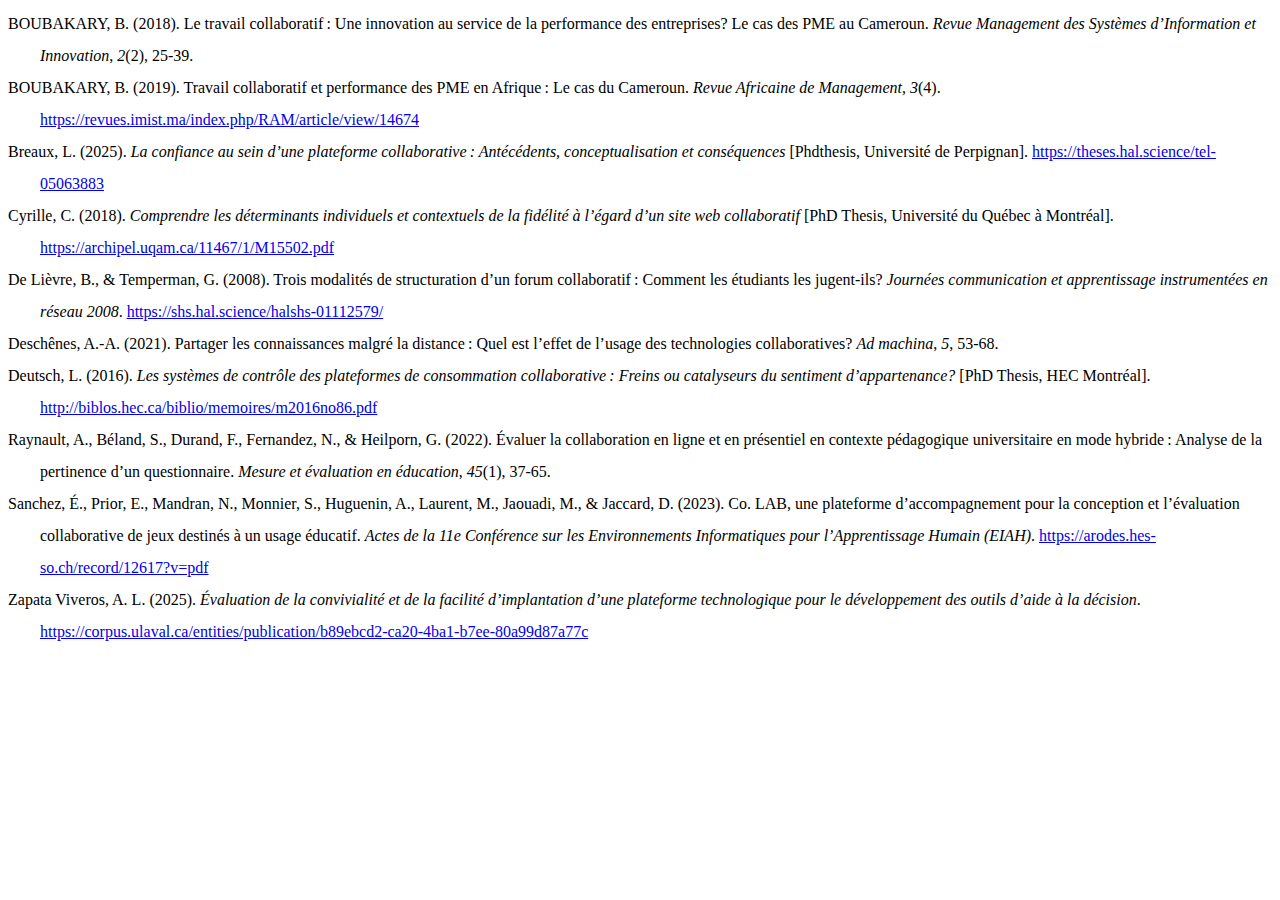
<file: bibliographie.html>
<!DOCTYPE html PUBLIC "-//W3C//DTD XHTML 1.1//EN" "http://www.w3.org/TR/xhtml11/DTD/xhtml11.dtd">
<html xmlns="http://www.w3.org/1999/xhtml" xml:lang="en">
<head>
<meta http-equiv="Content-Type" content="text/html; charset=utf-8"/>
<title>Bibliographie</title>
</head>
<body>
<div class="csl-bib-body" style="line-height: 2; margin-left: 2em; text-indent:-2em;">
  <div class="csl-entry">BOUBAKARY, B. (2018). Le travail collaboratif : Une innovation au service de la performance des entreprises? Le cas des PME au Cameroun. <i>Revue Management des Systèmes d’Information et Innovation</i>, <i>2</i>(2), 25‑39.</div>
  <span class="Z3988" title="url_ver=Z39.88-2004&amp;ctx_ver=Z39.88-2004&amp;rfr_id=info%3Asid%2Fzotero.org%3A2&amp;rft_val_fmt=info%3Aofi%2Ffmt%3Akev%3Amtx%3Ajournal&amp;rft.genre=article&amp;rft.atitle=Le%20travail%20collaboratif%3A%20une%20innovation%20au%20service%20de%20la%20performance%20des%20entreprises%3F%20Le%20cas%20des%20PME%20au%20Cameroun&amp;rft.jtitle=Revue%20Management%20des%20Syst%C3%A8mes%20d%E2%80%99Information%20et%20Innovation&amp;rft.volume=2&amp;rft.issue=2&amp;rft.aufirst=Ben&amp;rft.aulast=BOUBAKARY&amp;rft.au=Ben%20BOUBAKARY&amp;rft.date=2018&amp;rft.pages=25%E2%80%9339&amp;rft.spage=25&amp;rft.epage=39"></span>
  <div class="csl-entry">BOUBAKARY, B. (2019). Travail collaboratif et performance des PME en Afrique : Le cas du Cameroun. <i>Revue Africaine de Management</i>, <i>3</i>(4). <a href="https://revues.imist.ma/index.php/RAM/article/view/14674">https://revues.imist.ma/index.php/RAM/article/view/14674</a></div>
  <span class="Z3988" title="url_ver=Z39.88-2004&amp;ctx_ver=Z39.88-2004&amp;rfr_id=info%3Asid%2Fzotero.org%3A2&amp;rft_val_fmt=info%3Aofi%2Ffmt%3Akev%3Amtx%3Ajournal&amp;rft.genre=article&amp;rft.atitle=Travail%20collaboratif%20et%20performance%20des%20PME%20en%20Afrique%3A%20le%20cas%20du%20Cameroun&amp;rft.jtitle=Revue%20Africaine%20de%20Management&amp;rft.volume=3&amp;rft.issue=4&amp;rft.aufirst=Ben&amp;rft.aulast=BOUBAKARY&amp;rft.au=Ben%20BOUBAKARY&amp;rft.date=2019"></span>
  <div class="csl-entry">Breaux, L. (2025). <i>La confiance au sein d’une plateforme collaborative : Antécédents, conceptualisation et conséquences</i> [Phdthesis, Université de Perpignan]. <a href="https://theses.hal.science/tel-05063883">https://theses.hal.science/tel-05063883</a></div>
  <span class="Z3988" title="url_ver=Z39.88-2004&amp;ctx_ver=Z39.88-2004&amp;rfr_id=info%3Asid%2Fzotero.org%3A2&amp;rft_val_fmt=info%3Aofi%2Ffmt%3Akev%3Amtx%3Adissertation&amp;rft.title=La%20confiance%20au%20sein%20d'une%20plateforme%20collaborative%20%3A%20ant%C3%A9c%C3%A9dents%2C%20conceptualisation%20et%20cons%C3%A9quences&amp;rft.aufirst=Laura&amp;rft.aulast=Breaux&amp;rft.au=Laura%20Breaux&amp;rft.date=2025-01-09&amp;rft.language=fr"></span>
  <div class="csl-entry">Cyrille, C. (2018). <i>Comprendre les déterminants individuels et contextuels de la fidélité à l’égard d’un site web collaboratif</i> [PhD Thesis, Université du Québec à Montréal]. <a href="https://archipel.uqam.ca/11467/1/M15502.pdf">https://archipel.uqam.ca/11467/1/M15502.pdf</a></div>
  <span class="Z3988" title="url_ver=Z39.88-2004&amp;ctx_ver=Z39.88-2004&amp;rfr_id=info%3Asid%2Fzotero.org%3A2&amp;rft_val_fmt=info%3Aofi%2Ffmt%3Akev%3Amtx%3Adissertation&amp;rft.title=Comprendre%20les%20d%C3%A9terminants%20individuels%20et%20contextuels%20de%20la%20fid%C3%A9lit%C3%A9%20%C3%A0%20l'%C3%A9gard%20d'un%20site%20web%20collaboratif&amp;rft.aufirst=Claire&amp;rft.aulast=Cyrille&amp;rft.au=Claire%20Cyrille&amp;rft.date=2018"></span>
  <div class="csl-entry">De Lièvre, B., &amp; Temperman, G. (2008). Trois modalités de structuration d’un forum collaboratif : Comment les étudiants les jugent-ils? <i>Journées communication et apprentissage instrumentées en réseau 2008</i>. <a href="https://shs.hal.science/halshs-01112579/">https://shs.hal.science/halshs-01112579/</a></div>
  <span class="Z3988" title="url_ver=Z39.88-2004&amp;ctx_ver=Z39.88-2004&amp;rfr_id=info%3Asid%2Fzotero.org%3A2&amp;rft_val_fmt=info%3Aofi%2Ffmt%3Akev%3Amtx%3Ajournal&amp;rft.genre=article&amp;rft.atitle=Trois%20modalit%C3%A9s%20de%20structuration%20d'un%20forum%20collaboratif%3A%20comment%20les%20%C3%A9tudiants%20les%20jugent-ils%3F&amp;rft.jtitle=Journ%C3%A9es%20communication%20et%20apprentissage%20instrument%C3%A9es%20en%20r%C3%A9seau%202008&amp;rft.aufirst=Bruno&amp;rft.aulast=De%20Li%C3%A8vre&amp;rft.au=Bruno%20De%20Li%C3%A8vre&amp;rft.au=Ga%C3%ABtan%20Temperman&amp;rft.date=2008"></span>
  <div class="csl-entry">Deschênes, A.-A. (2021). Partager les connaissances malgré la distance : Quel est l’effet de l’usage des technologies collaboratives? <i>Ad machina</i>, <i>5</i>, 53‑68.</div>
  <span class="Z3988" title="url_ver=Z39.88-2004&amp;ctx_ver=Z39.88-2004&amp;rfr_id=info%3Asid%2Fzotero.org%3A2&amp;rft_val_fmt=info%3Aofi%2Ffmt%3Akev%3Amtx%3Ajournal&amp;rft.genre=article&amp;rft.atitle=Partager%20les%20connaissances%20malgr%C3%A9%20la%20distance%3A%20quel%20est%20l%E2%80%99effet%20de%20l%E2%80%99usage%20des%20technologies%20collaboratives%3F&amp;rft.jtitle=Ad%20machina&amp;rft.issue=5&amp;rft.aufirst=Andr%C3%A9e-Anne&amp;rft.aulast=Desch%C3%AAnes&amp;rft.au=Andr%C3%A9e-Anne%20Desch%C3%AAnes&amp;rft.date=2021&amp;rft.pages=53%E2%80%9368&amp;rft.spage=53&amp;rft.epage=68"></span>
  <div class="csl-entry">Deutsch, L. (2016). <i>Les systèmes de contrôle des plateformes de consommation collaborative : Freins ou catalyseurs du sentiment d’appartenance?</i> [PhD Thesis, HEC Montréal]. <a href="http://biblos.hec.ca/biblio/memoires/m2016no86.pdf">http://biblos.hec.ca/biblio/memoires/m2016no86.pdf</a></div>
  <span class="Z3988" title="url_ver=Z39.88-2004&amp;ctx_ver=Z39.88-2004&amp;rfr_id=info%3Asid%2Fzotero.org%3A2&amp;rft_val_fmt=info%3Aofi%2Ffmt%3Akev%3Amtx%3Adissertation&amp;rft.title=Les%20syst%C3%A8mes%20de%20contr%C3%B4le%20des%20plateformes%20de%20consommation%20collaborative%3A%20freins%20ou%20catalyseurs%20du%20sentiment%20d'appartenance%3F&amp;rft.aufirst=Lucas&amp;rft.aulast=Deutsch&amp;rft.au=Lucas%20Deutsch&amp;rft.date=2016"></span>
  <div class="csl-entry">Raynault, A., Béland, S., Durand, F., Fernandez, N., &amp; Heilporn, G. (2022). Évaluer la collaboration en ligne et en présentiel en contexte pédagogique universitaire en mode hybride : Analyse de la pertinence d’un questionnaire. <i>Mesure et évaluation en éducation</i>, <i>45</i>(1), 37‑65.</div>
  <span class="Z3988" title="url_ver=Z39.88-2004&amp;ctx_ver=Z39.88-2004&amp;rfr_id=info%3Asid%2Fzotero.org%3A2&amp;rft_val_fmt=info%3Aofi%2Ffmt%3Akev%3Amtx%3Ajournal&amp;rft.genre=article&amp;rft.atitle=%C3%89valuer%20la%20collaboration%20en%20ligne%20et%20en%20pr%C3%A9sentiel%20en%20contexte%20p%C3%A9dagogique%20universitaire%20en%20mode%20hybride%3A%20analyse%20de%20la%20pertinence%20d%E2%80%99un%20questionnaire&amp;rft.jtitle=Mesure%20et%20%C3%A9valuation%20en%20%C3%A9ducation&amp;rft.volume=45&amp;rft.issue=1&amp;rft.aufirst=Audrey&amp;rft.aulast=Raynault&amp;rft.au=Audrey%20Raynault&amp;rft.au=S%C3%A9bastien%20B%C3%A9land&amp;rft.au=Fran%C3%A7ois%20Durand&amp;rft.au=Nicolas%20Fernandez&amp;rft.au=G%C3%A9raldine%20Heilporn&amp;rft.date=2022&amp;rft.pages=37%E2%80%9365&amp;rft.spage=37&amp;rft.epage=65"></span>
  <div class="csl-entry">Sanchez, É., Prior, E., Mandran, N., Monnier, S., Huguenin, A., Laurent, M., Jaouadi, M., &amp; Jaccard, D. (2023). Co. LAB, une plateforme d’accompagnement pour la conception et l’évaluation collaborative de jeux destinés à un usage éducatif. <i>Actes de la 11e Conférence sur les Environnements Informatiques pour l’Apprentissage Humain (EIAH)</i>. <a href="https://arodes.hes-so.ch/record/12617?v=pdf">https://arodes.hes-so.ch/record/12617?v=pdf</a></div>
  <span class="Z3988" title="url_ver=Z39.88-2004&amp;ctx_ver=Z39.88-2004&amp;rfr_id=info%3Asid%2Fzotero.org%3A2&amp;rft_val_fmt=info%3Aofi%2Ffmt%3Akev%3Amtx%3Abook&amp;rft.genre=proceeding&amp;rft.atitle=Co.%20LAB%2C%20une%20plateforme%20d'accompagnement%20pour%20la%20conception%20et%20l'%C3%A9valuation%20collaborative%20de%20jeux%20destin%C3%A9s%20%C3%A0%20un%20usage%20%C3%A9ducatif&amp;rft.btitle=Actes%20de%20la%2011e%20Conf%C3%A9rence%20sur%20les%20Environnements%20Informatiques%20pour%20l%E2%80%99Apprentissage%20Humain%20(EIAH)&amp;rft.aufirst=%C3%89ric&amp;rft.aulast=Sanchez&amp;rft.au=%C3%89ric%20Sanchez&amp;rft.au=Estelle%20Prior&amp;rft.au=Nadine%20Mandran&amp;rft.au=Sandra%20Monnier&amp;rft.au=Audrey%20Huguenin&amp;rft.au=Maxence%20Laurent&amp;rft.au=Mariem%20Jaouadi&amp;rft.au=Dominique%20Jaccard&amp;rft.date=2023"></span>
  <div class="csl-entry">Zapata Viveros, A. L. (2025). <i>Évaluation de la convivialité et de la facilité d’implantation d’une plateforme technologique pour le développement des outils d’aide à la décision</i>. <a href="https://corpus.ulaval.ca/entities/publication/b89ebcd2-ca20-4ba1-b7ee-80a99d87a77c">https://corpus.ulaval.ca/entities/publication/b89ebcd2-ca20-4ba1-b7ee-80a99d87a77c</a></div>
  <span class="Z3988" title="url_ver=Z39.88-2004&amp;ctx_ver=Z39.88-2004&amp;rfr_id=info%3Asid%2Fzotero.org%3A2&amp;rft_val_fmt=info%3Aofi%2Ffmt%3Akev%3Amtx%3Ajournal&amp;rft.genre=article&amp;rft.atitle=%C3%89valuation%20de%20la%20convivialit%C3%A9%20et%20de%20la%20facilit%C3%A9%20d'implantation%20d'une%20plateforme%20technologique%20pour%20le%20d%C3%A9veloppement%20des%20outils%20d'aide%20%C3%A0%20la%20d%C3%A9cision&amp;rft.aufirst=Ana%20Luisa&amp;rft.aulast=Zapata%20Viveros&amp;rft.au=Ana%20Luisa%20Zapata%20Viveros&amp;rft.date=2025"></span>
</div></body>
</html>
</file>
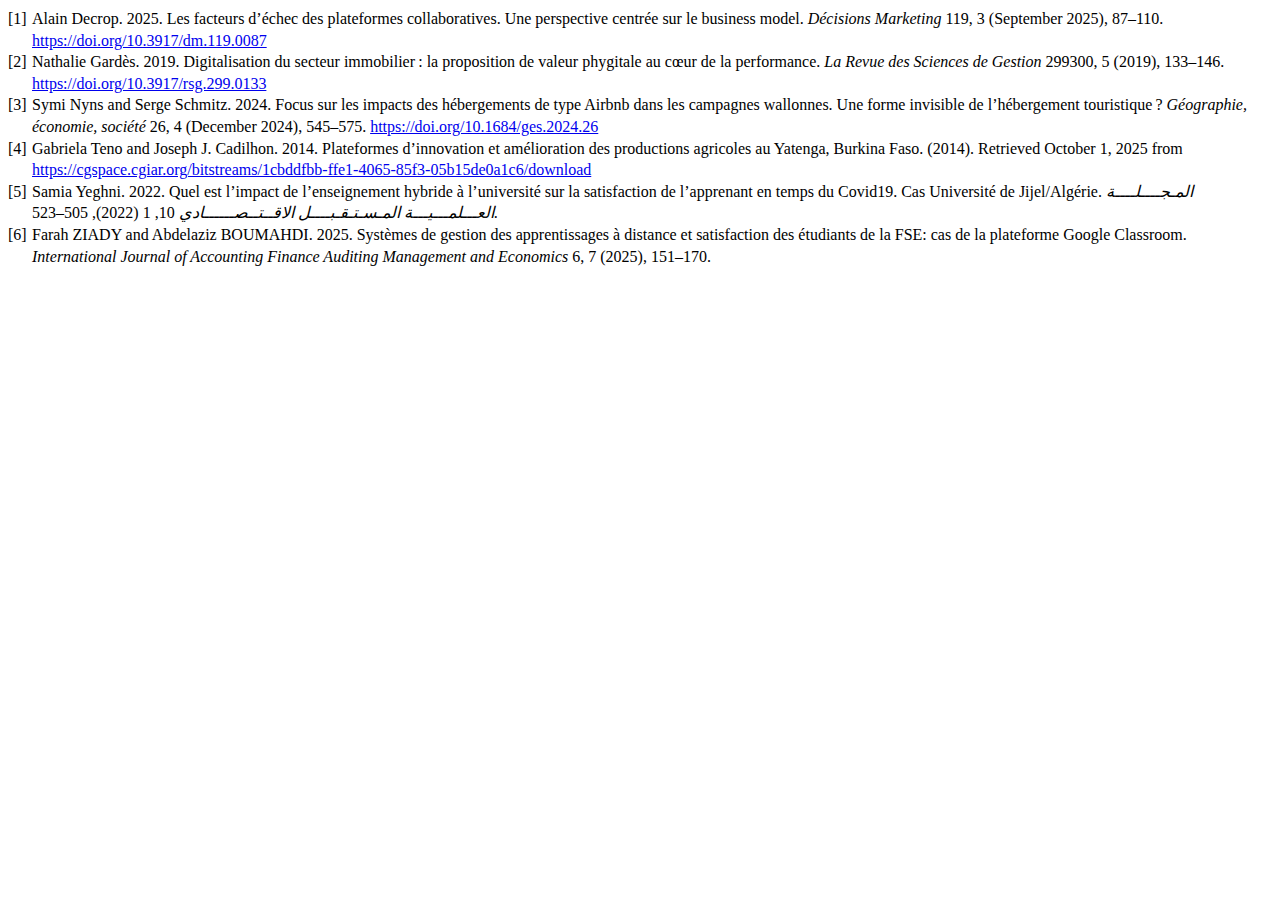
<file: Bibliographie2.html>
<!DOCTYPE html PUBLIC "-//W3C//DTD XHTML 1.1//EN" "http://www.w3.org/TR/xhtml11/DTD/xhtml11.dtd">
<html xmlns="http://www.w3.org/1999/xhtml" xml:lang="en">
<head>
<meta http-equiv="Content-Type" content="text/html; charset=utf-8"/>
<title>Bibliographie</title>
</head>
<body>
<div class="csl-bib-body" style="line-height: 1.35; ">
  <div class="csl-entry" style="clear: left; ">
    <div class="csl-left-margin" style="float: left; padding-right: 0.5em;text-align: right; width: 1em;">[1]</div><div class="csl-right-inline" style="margin: 0 .4em 0 1.5em;">Alain Decrop. 2025. Les facteurs d’échec des plateformes collaboratives. Une perspective centrée sur le business model. <i>Décisions Marketing</i> 119, 3 (September 2025), 87–110. <a href="https://doi.org/10.3917/dm.119.0087">https://doi.org/10.3917/dm.119.0087</a></div>
  </div>
  <span class="Z3988" title="url_ver=Z39.88-2004&amp;ctx_ver=Z39.88-2004&amp;rfr_id=info%3Asid%2Fzotero.org%3A2&amp;rft_id=info%3Adoi%2F10.3917%2Fdm.119.0087&amp;rft_val_fmt=info%3Aofi%2Ffmt%3Akev%3Amtx%3Ajournal&amp;rft.genre=article&amp;rft.atitle=Les%20facteurs%20d%E2%80%99%C3%A9chec%20des%20plateformes%20collaboratives.%20Une%20perspective%20centr%C3%A9e%20sur%20le%20business%20model&amp;rft.jtitle=D%C3%A9cisions%20Marketing&amp;rft.volume=119&amp;rft.issue=3&amp;rft.aufirst=Alain&amp;rft.aulast=Decrop&amp;rft.au=Alain%20Decrop&amp;rft.date=2025-09-30&amp;rft.pages=87-110&amp;rft.spage=87&amp;rft.epage=110&amp;rft.issn=0779-7389&amp;rft.language=fr"></span>
  <div class="csl-entry" style="clear: left; ">
    <div class="csl-left-margin" style="float: left; padding-right: 0.5em;text-align: right; width: 1em;">[2]</div><div class="csl-right-inline" style="margin: 0 .4em 0 1.5em;">Nathalie Gardès. 2019. Digitalisation du secteur immobilier : la proposition de valeur phygitale au cœur de la performance. <i>La Revue des Sciences de Gestion</i> 299300, 5 (2019), 133–146. <a href="https://doi.org/10.3917/rsg.299.0133">https://doi.org/10.3917/rsg.299.0133</a></div>
  </div>
  <span class="Z3988" title="url_ver=Z39.88-2004&amp;ctx_ver=Z39.88-2004&amp;rfr_id=info%3Asid%2Fzotero.org%3A2&amp;rft_id=info%3Adoi%2F10.3917%2Frsg.299.0133&amp;rft_val_fmt=info%3Aofi%2Ffmt%3Akev%3Amtx%3Ajournal&amp;rft.genre=article&amp;rft.atitle=Digitalisation%20du%20secteur%20immobilier%20%3A%20la%20proposition%20de%20valeur%20phygitale%20au%20c%C5%93ur%20de%20la%20performance&amp;rft.jtitle=La%20Revue%20des%20Sciences%20de%20Gestion&amp;rft.volume=299300&amp;rft.issue=5&amp;rft.aufirst=Nathalie&amp;rft.aulast=Gard%C3%A8s&amp;rft.au=Nathalie%20Gard%C3%A8s&amp;rft.date=2019&amp;rft.pages=133-146&amp;rft.spage=133&amp;rft.epage=146&amp;rft.issn=1160-7742&amp;rft.language=fr"></span>
  <div class="csl-entry" style="clear: left; ">
    <div class="csl-left-margin" style="float: left; padding-right: 0.5em;text-align: right; width: 1em;">[3]</div><div class="csl-right-inline" style="margin: 0 .4em 0 1.5em;">Symi Nyns and Serge Schmitz. 2024. Focus sur les impacts des hébergements de type Airbnb dans les campagnes wallonnes. Une forme invisible de l’hébergement touristique ? <i>Géographie, économie, société</i> 26, 4 (December 2024), 545–575. <a href="https://doi.org/10.1684/ges.2024.26">https://doi.org/10.1684/ges.2024.26</a></div>
  </div>
  <span class="Z3988" title="url_ver=Z39.88-2004&amp;ctx_ver=Z39.88-2004&amp;rfr_id=info%3Asid%2Fzotero.org%3A2&amp;rft_id=info%3Adoi%2F10.1684%2Fges.2024.26&amp;rft_val_fmt=info%3Aofi%2Ffmt%3Akev%3Amtx%3Ajournal&amp;rft.genre=article&amp;rft.atitle=Focus%20sur%20les%20impacts%20des%20h%C3%A9bergements%20de%20type%20Airbnb%20dans%20les%20campagnes%20wallonnes.%20Une%20forme%20invisible%20de%20l%E2%80%99h%C3%A9bergement%20touristique%20%3F&amp;rft.jtitle=G%C3%A9ographie%2C%20%C3%A9conomie%2C%20soci%C3%A9t%C3%A9&amp;rft.volume=26&amp;rft.issue=4&amp;rft.aufirst=Symi&amp;rft.aulast=Nyns&amp;rft.au=Symi%20Nyns&amp;rft.au=Serge%20Schmitz&amp;rft.date=2024-12-11&amp;rft.pages=545-575&amp;rft.spage=545&amp;rft.epage=575&amp;rft.issn=1295-926x&amp;rft.language=fr"></span>
  <div class="csl-entry" style="clear: left; ">
    <div class="csl-left-margin" style="float: left; padding-right: 0.5em;text-align: right; width: 1em;">[4]</div><div class="csl-right-inline" style="margin: 0 .4em 0 1.5em;">Gabriela Teno and Joseph J. Cadilhon. 2014. Plateformes d’innovation et amélioration des productions agricoles au Yatenga, Burkina Faso. (2014). Retrieved October 1, 2025 from <a href="https://cgspace.cgiar.org/bitstreams/1cbddfbb-ffe1-4065-85f3-05b15de0a1c6/download">https://cgspace.cgiar.org/bitstreams/1cbddfbb-ffe1-4065-85f3-05b15de0a1c6/download</a></div>
  </div>
  <span class="Z3988" title="url_ver=Z39.88-2004&amp;ctx_ver=Z39.88-2004&amp;rfr_id=info%3Asid%2Fzotero.org%3A2&amp;rft_val_fmt=info%3Aofi%2Ffmt%3Akev%3Amtx%3Ajournal&amp;rft.genre=article&amp;rft.atitle=Plateformes%20d%E2%80%99innovation%20et%20am%C3%A9lioration%20des%20productions%20agricoles%20au%20Yatenga%2C%20Burkina%20Faso&amp;rft.aufirst=Gabriela&amp;rft.aulast=Teno&amp;rft.au=Gabriela%20Teno&amp;rft.au=Joseph%20J.%20Cadilhon&amp;rft.date=2014"></span>
  <div class="csl-entry" style="clear: left; ">
    <div class="csl-left-margin" style="float: left; padding-right: 0.5em;text-align: right; width: 1em;">[5]</div><div class="csl-right-inline" style="margin: 0 .4em 0 1.5em;">Samia Yeghni. 2022. Quel est l’impact de l’enseignement hybride à l’université sur la satisfaction de l’apprenant en temps du Covid19. Cas Université de Jijel/Algérie. <i>المـجــــلــــة العـــلمـــيـــة المـسـتـقـبــــل الاقــتــصــــــادي</i> 10, 1 (2022), 505–523.</div>
  </div>
  <span class="Z3988" title="url_ver=Z39.88-2004&amp;ctx_ver=Z39.88-2004&amp;rfr_id=info%3Asid%2Fzotero.org%3A2&amp;rft_val_fmt=info%3Aofi%2Ffmt%3Akev%3Amtx%3Ajournal&amp;rft.genre=article&amp;rft.atitle=Quel%20est%20l%E2%80%99impact%20de%20l%E2%80%99enseignement%20hybride%20%C3%A0%20l%E2%80%99universit%C3%A9%20sur%20la%20satisfaction%20de%20l%E2%80%99apprenant%20en%20temps%20du%20Covid19.%20Cas%20Universit%C3%A9%20de%20Jijel%2FAlg%C3%A9rie.&amp;rft.jtitle=%D8%A7%D9%84%D9%85%D9%80%D8%AC%D9%80%D9%80%D9%80%D9%80%D9%84%D9%80%D9%80%D9%80%D9%80%D8%A9%20%D8%A7%D9%84%D8%B9%D9%80%D9%80%D9%80%D9%84%D9%85%D9%80%D9%80%D9%80%D9%8A%D9%80%D9%80%D9%80%D8%A9%20%D8%A7%D9%84%D9%85%D9%80%D8%B3%D9%80%D8%AA%D9%80%D9%82%D9%80%D8%A8%D9%80%D9%80%D9%80%D9%80%D9%84%20%D8%A7%D9%84%D8%A7%D9%82%D9%80%D9%80%D8%AA%D9%80%D9%80%D8%B5%D9%80%D9%80%D9%80%D9%80%D9%80%D9%80%D8%A7%D8%AF%D9%8A&amp;rft.volume=10&amp;rft.issue=1&amp;rft.aufirst=Samia&amp;rft.aulast=Yeghni&amp;rft.au=Samia%20Yeghni&amp;rft.date=2022&amp;rft.pages=505%E2%80%93523&amp;rft.spage=505&amp;rft.epage=523"></span>
  <div class="csl-entry" style="clear: left; ">
    <div class="csl-left-margin" style="float: left; padding-right: 0.5em;text-align: right; width: 1em;">[6]</div><div class="csl-right-inline" style="margin: 0 .4em 0 1.5em;">Farah ZIADY and Abdelaziz BOUMAHDI. 2025. Systèmes de gestion des apprentissages à distance et satisfaction des étudiants de la FSE: cas de la plateforme Google Classroom. <i>International Journal of Accounting Finance Auditing Management and Economics</i> 6, 7 (2025), 151–170.</div>
  </div>
  <span class="Z3988" title="url_ver=Z39.88-2004&amp;ctx_ver=Z39.88-2004&amp;rfr_id=info%3Asid%2Fzotero.org%3A2&amp;rft_val_fmt=info%3Aofi%2Ffmt%3Akev%3Amtx%3Ajournal&amp;rft.genre=article&amp;rft.atitle=Syst%C3%A8mes%20de%20gestion%20des%20apprentissages%20%C3%A0%20distance%20et%20satisfaction%20des%20%C3%A9tudiants%20de%20la%20FSE%3A%20cas%20de%20la%20plateforme%20Google%20Classroom&amp;rft.jtitle=International%20Journal%20of%20Accounting%20Finance%20Auditing%20Management%20and%20Economics&amp;rft.volume=6&amp;rft.issue=7&amp;rft.aufirst=Farah&amp;rft.aulast=ZIADY&amp;rft.au=Farah%20ZIADY&amp;rft.au=Abdelaziz%20BOUMAHDI&amp;rft.date=2025&amp;rft.pages=151%E2%80%93170&amp;rft.spage=151&amp;rft.epage=170"></span>
</div></body>
</html>
</file>
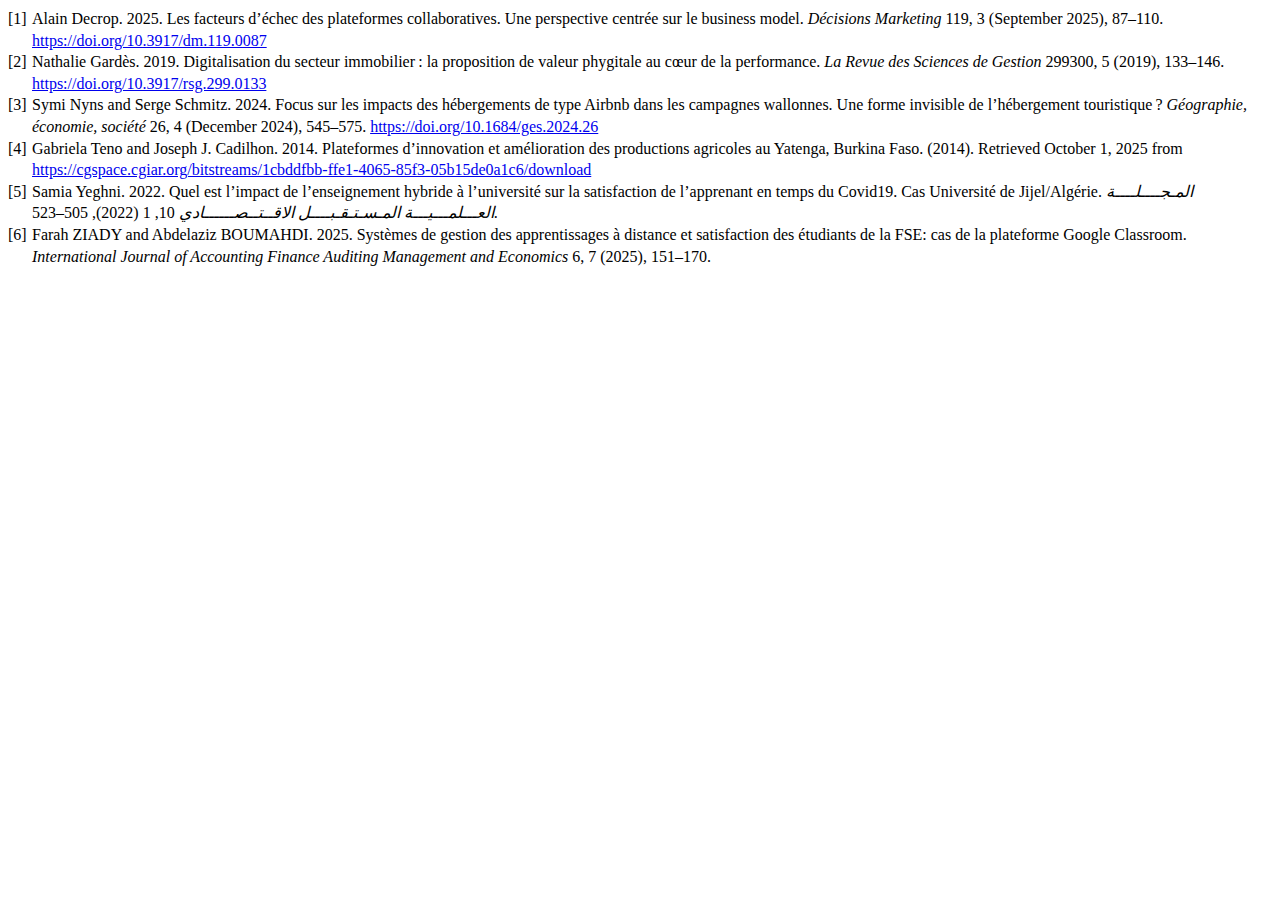
<file: bibliographie2.html>
<!DOCTYPE html PUBLIC "-//W3C//DTD XHTML 1.1//EN" "http://www.w3.org/TR/xhtml11/DTD/xhtml11.dtd">
<html xmlns="http://www.w3.org/1999/xhtml" xml:lang="fr">
<head>
<meta http-equiv="Content-Type" content="text/html; charset=utf-8"/>
<title>Bibliographie</title>
</head>
<body>
<div class="csl-bib-body" style="line-height: 1.35; ">
  <div class="csl-entry" style="clear: left; ">
    <div class="csl-left-margin" style="float: left; padding-right: 0.5em;text-align: right; width: 1em;">[1]</div><div class="csl-right-inline" style="margin: 0 .4em 0 1.5em;">Alain Decrop. 2025. Les facteurs d’échec des plateformes collaboratives. Une perspective centrée sur le business model. <i>Décisions Marketing</i> 119, 3 (September 2025), 87–110. <a href="https://doi.org/10.3917/dm.119.0087">https://doi.org/10.3917/dm.119.0087</a></div>
  </div>
  <span class="Z3988" title="url_ver=Z39.88-2004&amp;ctx_ver=Z39.88-2004&amp;rfr_id=info%3Asid%2Fzotero.org%3A2&amp;rft_id=info%3Adoi%2F10.3917%2Fdm.119.0087&amp;rft_val_fmt=info%3Aofi%2Ffmt%3Akev%3Amtx%3Ajournal&amp;rft.genre=article&amp;rft.atitle=Les%20facteurs%20d%E2%80%99%C3%A9chec%20des%20plateformes%20collaboratives.%20Une%20perspective%20centr%C3%A9e%20sur%20le%20business%20model&amp;rft.jtitle=D%C3%A9cisions%20Marketing&amp;rft.volume=119&amp;rft.issue=3&amp;rft.aufirst=Alain&amp;rft.aulast=Decrop&amp;rft.au=Alain%20Decrop&amp;rft.date=2025-09-30&amp;rft.pages=87-110&amp;rft.spage=87&amp;rft.epage=110&amp;rft.issn=0779-7389&amp;rft.language=fr"></span>
  <div class="csl-entry" style="clear: left; ">
    <div class="csl-left-margin" style="float: left; padding-right: 0.5em;text-align: right; width: 1em;">[2]</div><div class="csl-right-inline" style="margin: 0 .4em 0 1.5em;">Nathalie Gardès. 2019. Digitalisation du secteur immobilier : la proposition de valeur phygitale au cœur de la performance. <i>La Revue des Sciences de Gestion</i> 299300, 5 (2019), 133–146. <a href="https://doi.org/10.3917/rsg.299.0133">https://doi.org/10.3917/rsg.299.0133</a></div>
  </div>
  <span class="Z3988" title="url_ver=Z39.88-2004&amp;ctx_ver=Z39.88-2004&amp;rfr_id=info%3Asid%2Fzotero.org%3A2&amp;rft_id=info%3Adoi%2F10.3917%2Frsg.299.0133&amp;rft_val_fmt=info%3Aofi%2Ffmt%3Akev%3Amtx%3Ajournal&amp;rft.genre=article&amp;rft.atitle=Digitalisation%20du%20secteur%20immobilier%20%3A%20la%20proposition%20de%20valeur%20phygitale%20au%20c%C5%93ur%20de%20la%20performance&amp;rft.jtitle=La%20Revue%20des%20Sciences%20de%20Gestion&amp;rft.volume=299300&amp;rft.issue=5&amp;rft.aufirst=Nathalie&amp;rft.aulast=Gard%C3%A8s&amp;rft.au=Nathalie%20Gard%C3%A8s&amp;rft.date=2019&amp;rft.pages=133-146&amp;rft.spage=133&amp;rft.epage=146&amp;rft.issn=1160-7742&amp;rft.language=fr"></span>
  <div class="csl-entry" style="clear: left; ">
    <div class="csl-left-margin" style="float: left; padding-right: 0.5em;text-align: right; width: 1em;">[3]</div><div class="csl-right-inline" style="margin: 0 .4em 0 1.5em;">Symi Nyns and Serge Schmitz. 2024. Focus sur les impacts des hébergements de type Airbnb dans les campagnes wallonnes. Une forme invisible de l’hébergement touristique ? <i>Géographie, économie, société</i> 26, 4 (December 2024), 545–575. <a href="https://doi.org/10.1684/ges.2024.26">https://doi.org/10.1684/ges.2024.26</a></div>
  </div>
  <span class="Z3988" title="url_ver=Z39.88-2004&amp;ctx_ver=Z39.88-2004&amp;rfr_id=info%3Asid%2Fzotero.org%3A2&amp;rft_id=info%3Adoi%2F10.1684%2Fges.2024.26&amp;rft_val_fmt=info%3Aofi%2Ffmt%3Akev%3Amtx%3Ajournal&amp;rft.genre=article&amp;rft.atitle=Focus%20sur%20les%20impacts%20des%20h%C3%A9bergements%20de%20type%20Airbnb%20dans%20les%20campagnes%20wallonnes.%20Une%20forme%20invisible%20de%20l%E2%80%99h%C3%A9bergement%20touristique%20%3F&amp;rft.jtitle=G%C3%A9ographie%2C%20%C3%A9conomie%2C%20soci%C3%A9t%C3%A9&amp;rft.volume=26&amp;rft.issue=4&amp;rft.aufirst=Symi&amp;rft.aulast=Nyns&amp;rft.au=Symi%20Nyns&amp;rft.au=Serge%20Schmitz&amp;rft.date=2024-12-11&amp;rft.pages=545-575&amp;rft.spage=545&amp;rft.epage=575&amp;rft.issn=1295-926x&amp;rft.language=fr"></span>
  <div class="csl-entry" style="clear: left; ">
    <div class="csl-left-margin" style="float: left; padding-right: 0.5em;text-align: right; width: 1em;">[4]</div><div class="csl-right-inline" style="margin: 0 .4em 0 1.5em;">Gabriela Teno and Joseph J. Cadilhon. 2014. Plateformes d’innovation et amélioration des productions agricoles au Yatenga, Burkina Faso. (2014). Retrieved October 1, 2025 from <a href="https://cgspace.cgiar.org/bitstreams/1cbddfbb-ffe1-4065-85f3-05b15de0a1c6/download">https://cgspace.cgiar.org/bitstreams/1cbddfbb-ffe1-4065-85f3-05b15de0a1c6/download</a></div>
  </div>
  <span class="Z3988" title="url_ver=Z39.88-2004&amp;ctx_ver=Z39.88-2004&amp;rfr_id=info%3Asid%2Fzotero.org%3A2&amp;rft_val_fmt=info%3Aofi%2Ffmt%3Akev%3Amtx%3Ajournal&amp;rft.genre=article&amp;rft.atitle=Plateformes%20d%E2%80%99innovation%20et%20am%C3%A9lioration%20des%20productions%20agricoles%20au%20Yatenga%2C%20Burkina%20Faso&amp;rft.aufirst=Gabriela&amp;rft.aulast=Teno&amp;rft.au=Gabriela%20Teno&amp;rft.au=Joseph%20J.%20Cadilhon&amp;rft.date=2014"></span>
  <div class="csl-entry" style="clear: left; ">
    <div class="csl-left-margin" style="float: left; padding-right: 0.5em;text-align: right; width: 1em;">[5]</div><div class="csl-right-inline" style="margin: 0 .4em 0 1.5em;">Samia Yeghni. 2022. Quel est l’impact de l’enseignement hybride à l’université sur la satisfaction de l’apprenant en temps du Covid19. Cas Université de Jijel/Algérie. <i>المـجــــلــــة العـــلمـــيـــة المـسـتـقـبــــل الاقــتــصــــــادي</i> 10, 1 (2022), 505–523.</div>
  </div>
  <span class="Z3988" title="url_ver=Z39.88-2004&amp;ctx_ver=Z39.88-2004&amp;rfr_id=info%3Asid%2Fzotero.org%3A2&amp;rft_val_fmt=info%3Aofi%2Ffmt%3Akev%3Amtx%3Ajournal&amp;rft.genre=article&amp;rft.atitle=Quel%20est%20l%E2%80%99impact%20de%20l%E2%80%99enseignement%20hybride%20%C3%A0%20l%E2%80%99universit%C3%A9%20sur%20la%20satisfaction%20de%20l%E2%80%99apprenant%20en%20temps%20du%20Covid19.%20Cas%20Universit%C3%A9%20de%20Jijel%2FAlg%C3%A9rie.&amp;rft.jtitle=%D8%A7%D9%84%D9%85%D9%80%D8%AC%D9%80%D9%80%D9%80%D9%80%D9%84%D9%80%D9%80%D9%80%D9%80%D8%A9%20%D8%A7%D9%84%D8%B9%D9%80%D9%80%D9%80%D9%84%D9%85%D9%80%D9%80%D9%80%D9%8A%D9%80%D9%80%D9%80%D8%A9%20%D8%A7%D9%84%D9%85%D9%80%D8%B3%D9%80%D8%AA%D9%80%D9%82%D9%80%D8%A8%D9%80%D9%80%D9%80%D9%80%D9%84%20%D8%A7%D9%84%D8%A7%D9%82%D9%80%D9%80%D8%AA%D9%80%D9%80%D8%B5%D9%80%D9%80%D9%80%D9%80%D9%80%D9%80%D8%A7%D8%AF%D9%8A&amp;rft.volume=10&amp;rft.issue=1&amp;rft.aufirst=Samia&amp;rft.aulast=Yeghni&amp;rft.au=Samia%20Yeghni&amp;rft.date=2022&amp;rft.pages=505%E2%80%93523&amp;rft.spage=505&amp;rft.epage=523"></span>
  <div class="csl-entry" style="clear: left; ">
    <div class="csl-left-margin" style="float: left; padding-right: 0.5em;text-align: right; width: 1em;">[6]</div><div class="csl-right-inline" style="margin: 0 .4em 0 1.5em;">Farah ZIADY and Abdelaziz BOUMAHDI. 2025. Systèmes de gestion des apprentissages à distance et satisfaction des étudiants de la FSE: cas de la plateforme Google Classroom. <i>International Journal of Accounting Finance Auditing Management and Economics</i> 6, 7 (2025), 151–170.</div>
  </div>
  <span class="Z3988" title="url_ver=Z39.88-2004&amp;ctx_ver=Z39.88-2004&amp;rfr_id=info%3Asid%2Fzotero.org%3A2&amp;rft_val_fmt=info%3Aofi%2Ffmt%3Akev%3Amtx%3Ajournal&amp;rft.genre=article&amp;rft.atitle=Syst%C3%A8mes%20de%20gestion%20des%20apprentissages%20%C3%A0%20distance%20et%20satisfaction%20des%20%C3%A9tudiants%20de%20la%20FSE%3A%20cas%20de%20la%20plateforme%20Google%20Classroom&amp;rft.jtitle=International%20Journal%20of%20Accounting%20Finance%20Auditing%20Management%20and%20Economics&amp;rft.volume=6&amp;rft.issue=7&amp;rft.aufirst=Farah&amp;rft.aulast=ZIADY&amp;rft.au=Farah%20ZIADY&amp;rft.au=Abdelaziz%20BOUMAHDI&amp;rft.date=2025&amp;rft.pages=151%E2%80%93170&amp;rft.spage=151&amp;rft.epage=170"></span>
</div></body>
</html>
</file>
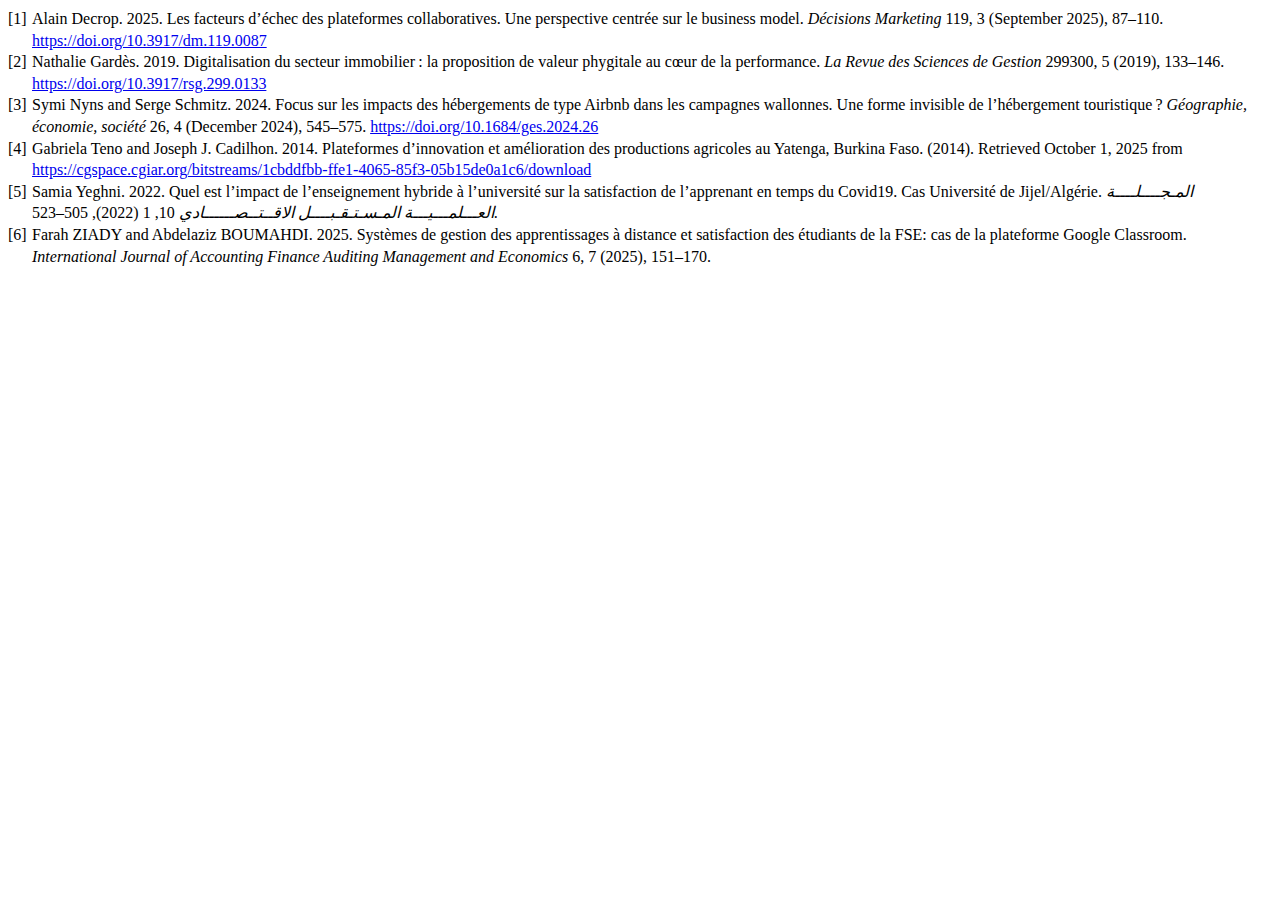
<file: bibliographie3.html>
<!DOCTYPE html PUBLIC "-//W3C//DTD XHTML 1.1//EN" "http://www.w3.org/TR/xhtml11/DTD/xhtml11.dtd">
<html xmlns="http://www.w3.org/1999/xhtml" xml:lang="en">
<head>
<meta http-equiv="Content-Type" content="text/html; charset=utf-8"/>
<title>Bibliographie</title>
</head>
<body>
<div class="csl-bib-body" style="line-height: 1.35;">
  <div class="csl-entry" style="clear: left; ">
    <div class="csl-left-margin" style="float: left; padding-right: 0.5em;text-align: right; width: 1em;">[1]</div><div class="csl-right-inline" style="margin: 0 .4em 0 1.5em;">Alain Decrop. 2025. Les facteurs d’échec des plateformes collaboratives. Une perspective centrée sur le business model. <i>Décisions Marketing</i> 119, 3 (September 2025), 87–110. <a href="https://doi.org/10.3917/dm.119.0087">https://doi.org/10.3917/dm.119.0087</a></div>
  </div>
  <span class="Z3988" title="url_ver=Z39.88-2004&amp;ctx_ver=Z39.88-2004&amp;rfr_id=info%3Asid%2Fzotero.org%3A2&amp;rft_id=info%3Adoi%2F10.3917%2Fdm.119.0087&amp;rft_val_fmt=info%3Aofi%2Ffmt%3Akev%3Amtx%3Ajournal&amp;rft.genre=article&amp;rft.atitle=Les%20facteurs%20d%E2%80%99%C3%A9chec%20des%20plateformes%20collaboratives.%20Une%20perspective%20centr%C3%A9e%20sur%20le%20business%20model&amp;rft.jtitle=D%C3%A9cisions%20Marketing&amp;rft.volume=119&amp;rft.issue=3&amp;rft.aufirst=Alain&amp;rft.aulast=Decrop&amp;rft.au=Alain%20Decrop&amp;rft.date=2025-09-30&amp;rft.pages=87-110&amp;rft.spage=87&amp;rft.epage=110&amp;rft.issn=0779-7389&amp;rft.language=fr"></span>
  <div class="csl-entry" style="clear: left; ">
    <div class="csl-left-margin" style="float: left; padding-right: 0.5em;text-align: right; width: 1em;">[2]</div><div class="csl-right-inline" style="margin: 0 .4em 0 1.5em;">Nathalie Gardès. 2019. Digitalisation du secteur immobilier : la proposition de valeur phygitale au cœur de la performance. <i>La Revue des Sciences de Gestion</i> 299300, 5 (2019), 133–146. <a href="https://doi.org/10.3917/rsg.299.0133">https://doi.org/10.3917/rsg.299.0133</a></div>
  </div>
  <span class="Z3988" title="url_ver=Z39.88-2004&amp;ctx_ver=Z39.88-2004&amp;rfr_id=info%3Asid%2Fzotero.org%3A2&amp;rft_id=info%3Adoi%2F10.3917%2Frsg.299.0133&amp;rft_val_fmt=info%3Aofi%2Ffmt%3Akev%3Amtx%3Ajournal&amp;rft.genre=article&amp;rft.atitle=Digitalisation%20du%20secteur%20immobilier%20%3A%20la%20proposition%20de%20valeur%20phygitale%20au%20c%C5%93ur%20de%20la%20performance&amp;rft.jtitle=La%20Revue%20des%20Sciences%20de%20Gestion&amp;rft.volume=299300&amp;rft.issue=5&amp;rft.aufirst=Nathalie&amp;rft.aulast=Gard%C3%A8s&amp;rft.au=Nathalie%20Gard%C3%A8s&amp;rft.date=2019&amp;rft.pages=133-146&amp;rft.spage=133&amp;rft.epage=146&amp;rft.issn=1160-7742&amp;rft.language=fr"></span>
  <div class="csl-entry" style="clear: left; ">
    <div class="csl-left-margin" style="float: left; padding-right: 0.5em;text-align: right; width: 1em;">[3]</div><div class="csl-right-inline" style="margin: 0 .4em 0 1.5em;">Symi Nyns and Serge Schmitz. 2024. Focus sur les impacts des hébergements de type Airbnb dans les campagnes wallonnes. Une forme invisible de l’hébergement touristique ? <i>Géographie, économie, société</i> 26, 4 (December 2024), 545–575. <a href="https://doi.org/10.1684/ges.2024.26">https://doi.org/10.1684/ges.2024.26</a></div>
  </div>
  <span class="Z3988" title="url_ver=Z39.88-2004&amp;ctx_ver=Z39.88-2004&amp;rfr_id=info%3Asid%2Fzotero.org%3A2&amp;rft_id=info%3Adoi%2F10.1684%2Fges.2024.26&amp;rft_val_fmt=info%3Aofi%2Ffmt%3Akev%3Amtx%3Ajournal&amp;rft.genre=article&amp;rft.atitle=Focus%20sur%20les%20impacts%20des%20h%C3%A9bergements%20de%20type%20Airbnb%20dans%20les%20campagnes%20wallonnes.%20Une%20forme%20invisible%20de%20l%E2%80%99h%C3%A9bergement%20touristique%20%3F&amp;rft.jtitle=G%C3%A9ographie%2C%20%C3%A9conomie%2C%20soci%C3%A9t%C3%A9&amp;rft.volume=26&amp;rft.issue=4&amp;rft.aufirst=Symi&amp;rft.aulast=Nyns&amp;rft.au=Symi%20Nyns&amp;rft.au=Serge%20Schmitz&amp;rft.date=2024-12-11&amp;rft.pages=545-575&amp;rft.spage=545&amp;rft.epage=575&amp;rft.issn=1295-926x&amp;rft.language=fr"></span>
  <div class="csl-entry" style="clear: left; ">
    <div class="csl-left-margin" style="float: left; padding-right: 0.5em;text-align: right; width: 1em;">[4]</div><div class="csl-right-inline" style="margin: 0 .4em 0 1.5em;">Gabriela Teno and Joseph J. Cadilhon. 2014. Plateformes d’innovation et amélioration des productions agricoles au Yatenga, Burkina Faso. (2014). Retrieved October 1, 2025 from <a href="https://cgspace.cgiar.org/bitstreams/1cbddfbb-ffe1-4065-85f3-05b15de0a1c6/download">https://cgspace.cgiar.org/bitstreams/1cbddfbb-ffe1-4065-85f3-05b15de0a1c6/download</a></div>
  </div>
  <span class="Z3988" title="url_ver=Z39.88-2004&amp;ctx_ver=Z39.88-2004&amp;rfr_id=info%3Asid%2Fzotero.org%3A2&amp;rft_val_fmt=info%3Aofi%2Ffmt%3Akev%3Amtx%3Ajournal&amp;rft.genre=article&amp;rft.atitle=Plateformes%20d%E2%80%99innovation%20et%20am%C3%A9lioration%20des%20productions%20agricoles%20au%20Yatenga%2C%20Burkina%20Faso&amp;rft.aufirst=Gabriela&amp;rft.aulast=Teno&amp;rft.au=Gabriela%20Teno&amp;rft.au=Joseph%20J.%20Cadilhon&amp;rft.date=2014"></span>
  <div class="csl-entry" style="clear: left; ">
    <div class="csl-left-margin" style="float: left; padding-right: 0.5em;text-align: right; width: 1em;">[5]</div><div class="csl-right-inline" style="margin: 0 .4em 0 1.5em;">Samia Yeghni. 2022. Quel est l’impact de l’enseignement hybride à l’université sur la satisfaction de l’apprenant en temps du Covid19. Cas Université de Jijel/Algérie. <i>المـجــــلــــة العـــلمـــيـــة المـسـتـقـبــــل الاقــتــصــــــادي</i> 10, 1 (2022), 505–523.</div>
  </div>
  <span class="Z3988" title="url_ver=Z39.88-2004&amp;ctx_ver=Z39.88-2004&amp;rfr_id=info%3Asid%2Fzotero.org%3A2&amp;rft_val_fmt=info%3Aofi%2Ffmt%3Akev%3Amtx%3Ajournal&amp;rft.genre=article&amp;rft.atitle=Quel%20est%20l%E2%80%99impact%20de%20l%E2%80%99enseignement%20hybride%20%C3%A0%20l%E2%80%99universit%C3%A9%20sur%20la%20satisfaction%20de%20l%E2%80%99apprenant%20en%20temps%20du%20Covid19.%20Cas%20Universit%C3%A9%20de%20Jijel%2FAlg%C3%A9rie.&amp;rft.jtitle=%D8%A7%D9%84%D9%85%D9%80%D8%AC%D9%80%D9%80%D9%80%D9%80%D9%84%D9%80%D9%80%D9%80%D9%80%D8%A9%20%D8%A7%D9%84%D8%B9%D9%80%D9%80%D9%80%D9%84%D9%85%D9%80%D9%80%D9%80%D9%8A%D9%80%D9%80%D9%80%D8%A9%20%D8%A7%D9%84%D9%85%D9%80%D8%B3%D9%80%D8%AA%D9%80%D9%82%D9%80%D8%A8%D9%80%D9%80%D9%80%D9%80%D9%84%20%D8%A7%D9%84%D8%A7%D9%82%D9%80%D9%80%D8%AA%D9%80%D9%80%D8%B5%D9%80%D9%80%D9%80%D9%80%D9%80%D9%80%D8%A7%D8%AF%D9%8A&amp;rft.volume=10&amp;rft.issue=1&amp;rft.aufirst=Samia&amp;rft.aulast=Yeghni&amp;rft.au=Samia%20Yeghni&amp;rft.date=2022&amp;rft.pages=505%E2%80%93523&amp;rft.spage=505&amp;rft.epage=523"></span>
  <div class="csl-entry" style="clear: left; ">
    <div class="csl-left-margin" style="float: left; padding-right: 0.5em;text-align: right; width: 1em;">[6]</div><div class="csl-right-inline" style="margin: 0 .4em 0 1.5em;">Farah ZIADY and Abdelaziz BOUMAHDI. 2025. Systèmes de gestion des apprentissages à distance et satisfaction des étudiants de la FSE: cas de la plateforme Google Classroom. <i>International Journal of Accounting Finance Auditing Management and Economics</i> 6, 7 (2025), 151–170.</div>
  </div>
  <span class="Z3988" title="url_ver=Z39.88-2004&amp;ctx_ver=Z39.88-2004&amp;rfr_id=info%3Asid%2Fzotero.org%3A2&amp;rft_val_fmt=info%3Aofi%2Ffmt%3Akev%3Amtx%3Ajournal&amp;rft.genre=article&amp;rft.atitle=Syst%C3%A8mes%20de%20gestion%20des%20apprentissages%20%C3%A0%20distance%20et%20satisfaction%20des%20%C3%A9tudiants%20de%20la%20FSE%3A%20cas%20de%20la%20plateforme%20Google%20Classroom&amp;rft.jtitle=International%20Journal%20of%20Accounting%20Finance%20Auditing%20Management%20and%20Economics&amp;rft.volume=6&amp;rft.issue=7&amp;rft.aufirst=Farah&amp;rft.aulast=ZIADY&amp;rft.au=Farah%20ZIADY&amp;rft.au=Abdelaziz%20BOUMAHDI&amp;rft.date=2025&amp;rft.pages=151%E2%80%93170&amp;rft.spage=151&amp;rft.epage=170"></span>
</div></body>
</html>
</file>
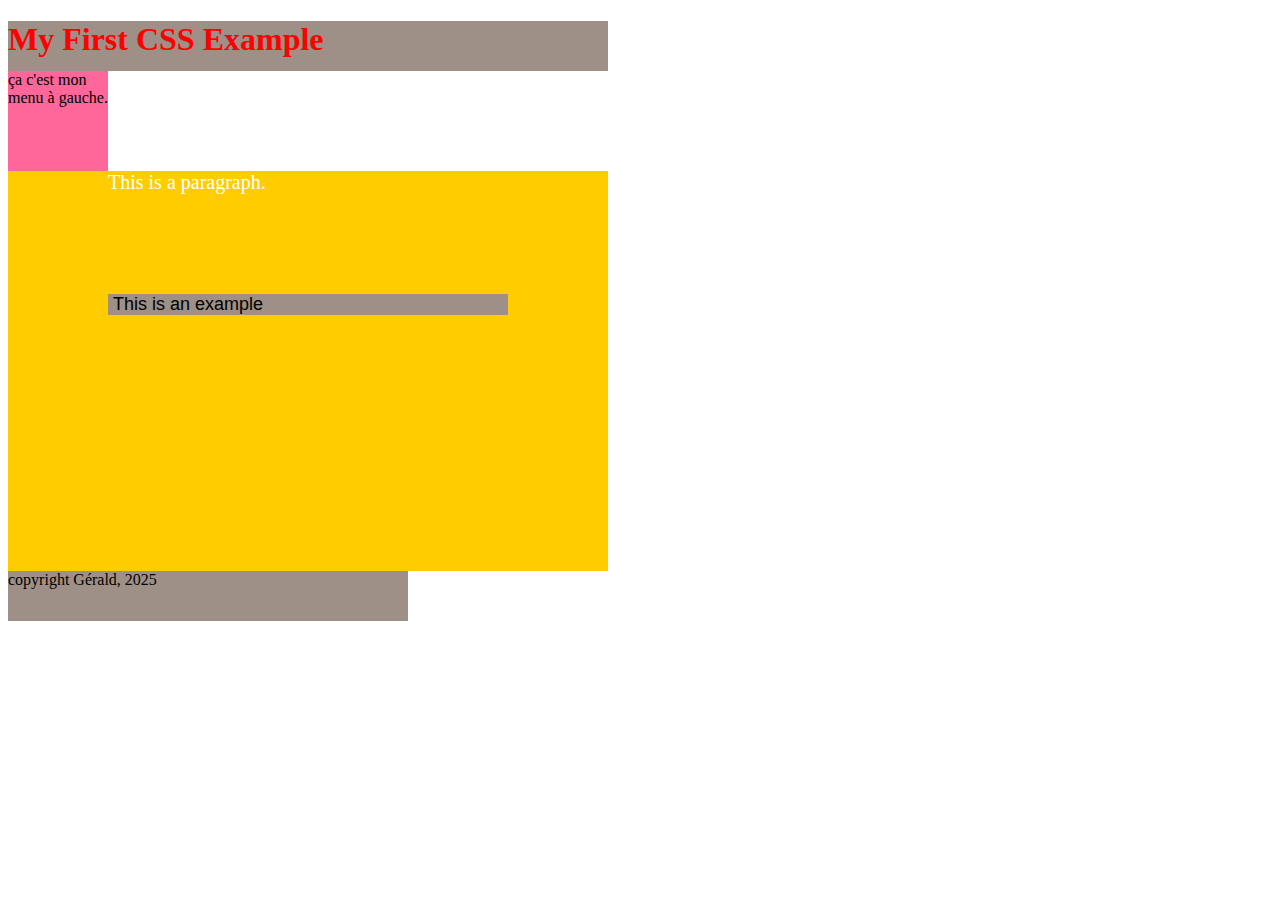
<file: test-css.html>
<!DOCTYPE html>
<html>
<head>
    <style>
    
    h1 {
      color: red;
      text-align: left;
    }
    p {
      margin: 100px; 
      color: white;
      font-family: comic sans ms;
      font-size: 20px;
    }
    .exemple {
    
      background-color: #9E9086;
      font-family: Arial, sans-serif;
      font-size: 18px;
      margin: 100px;          /* espace extérieur (haut, bas, gauche, droite) */
      padding-left: 5px;     /* marge intérieure gauche */
      padding-right: 2px;    /* marge intérieure droite */
    }
    header {
    	width:600px;
    	height:50px; 
        /* un beau violet */
    	background-color:#9E9086; 
    } 
    article { 
    	width:600px; 
    	height:400px; 
    	background-color:#FFCC00; 
    } 
    #pied-de-page { 
    	width:400px; 
    	height:50px; 
        /* on habille en "taupe" le contenu de la balise dont l'identifiant est "pied-de-page" */
    	background-color:#9E9086; 
    }
    .menu { 
    	position:fixed;
    	width:100px; 
    	height:100px; 
    	background-color:#FF6699;
    	clear:both;
    }
    </style>
</head>
<body>
  <header>
  	<h1>My First CSS Example</h1>
  </header>
  <div class="menu">
  	ça c'est mon menu à gauche.
  </div>
  <article>
  	<p>This is a paragraph.</p>
      <div class="exemple">This is an example</div>
  </article>
  <footer id="pied-de-page">
  	copyright Gérald, 2025
  </footer>
</body>
</html>
</file>
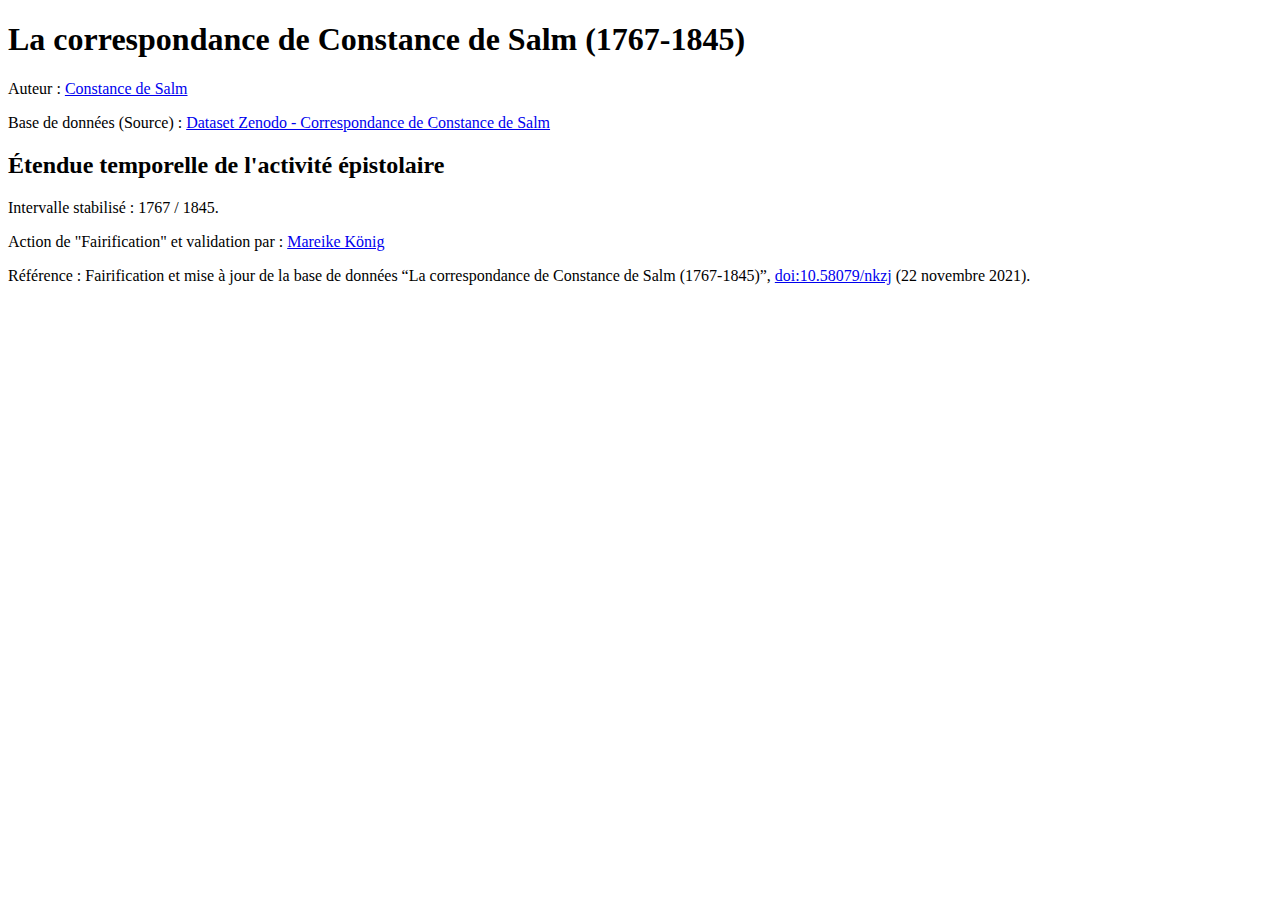
<file: m2/html-semantique/ConstanceDeSalm.html>
<!DOCTYPE html>
<html lang="fr">
<head>
    <meta charset="UTF-8">
    <title>Correspondance de Constance de Salm - Graphe Sémantique</title>
</head>
<body>

    <!-- L'œuvre : La correspondance considérée comme un corpus produit [3] -->
    <article itemscope itemtype="https://schema.org/CreativeWork">
        <h1 itemprop="name">La correspondance de Constance de Salm (1767-1845)</h1>
        
        <!-- Identité de l'auteur réconciliée avec Wikidata [4] -->
        <p>Auteur : 
            <span itemprop="author" itemscope itemtype="https://schema.org/Person">
                <a itemprop="sameAs" href="https://www.wikidata.org/wiki/Q275216">
                    <span itemprop="name">Constance de Salm</span>
                </a>
            </span>
        </p>

        <!-- Source primaire : Le dataset sur Zenodo -->
        <p>Base de données (Source) : 
            <a itemprop="isBasedOn" itemscope itemtype="https://schema.org/Dataset" href="https://zenodo.org/record/5718393">
                <span itemprop="name">Dataset Zenodo - Correspondance de Constance de Salm</span>
            </a>
        </p>

        <!-- Étendue temporelle formalisée en intervalle [5], [6] -->
        <div itemprop="temporalCoverage" itemscope itemtype="https://schema.org/Event">
            <h2>Étendue temporelle de l'activité épistolaire</h2>
            <p>Intervalle stabilisé : 
                <span itemprop="startDate">1767</span> / <span itemprop="endDate">1845</span>.
            </p>

            <!-- AgreeAction : La validation scientifique comme opération de stabilisation [7], [8] -->
            <div itemprop="potentialAction" itemscope itemtype="https://schema.org/AgreeAction">
                <p>Action de "Fairification" et validation par : 
                    <span itemprop="agent" itemscope itemtype="https://schema.org/Person">
                        <a itemprop="sameAs" href="https://orcid.org/0000-0003-1004-3012">
                            <span itemprop="name">Mareike König</span>
                        </a>
                    </span>
                </p>
                
                <!-- Référence scientifique avec DOI -->
                <p>Référence : 
                    <span itemprop="citation" itemscope itemtype="https://schema.org/ScholarlyArticle">
                        <span itemprop="name">Fairification et mise à jour de la base de données “La correspondance de Constance de Salm (1767-1845)”</span>, 
                        <a itemprop="url" href="https://doi.org/10.58079/nkzj">doi:10.58079/nkzj</a> (22 novembre 2021).
                    </span>
                </p>
            </div>
        </div>
    </article>
</body>
</html>
</file>
